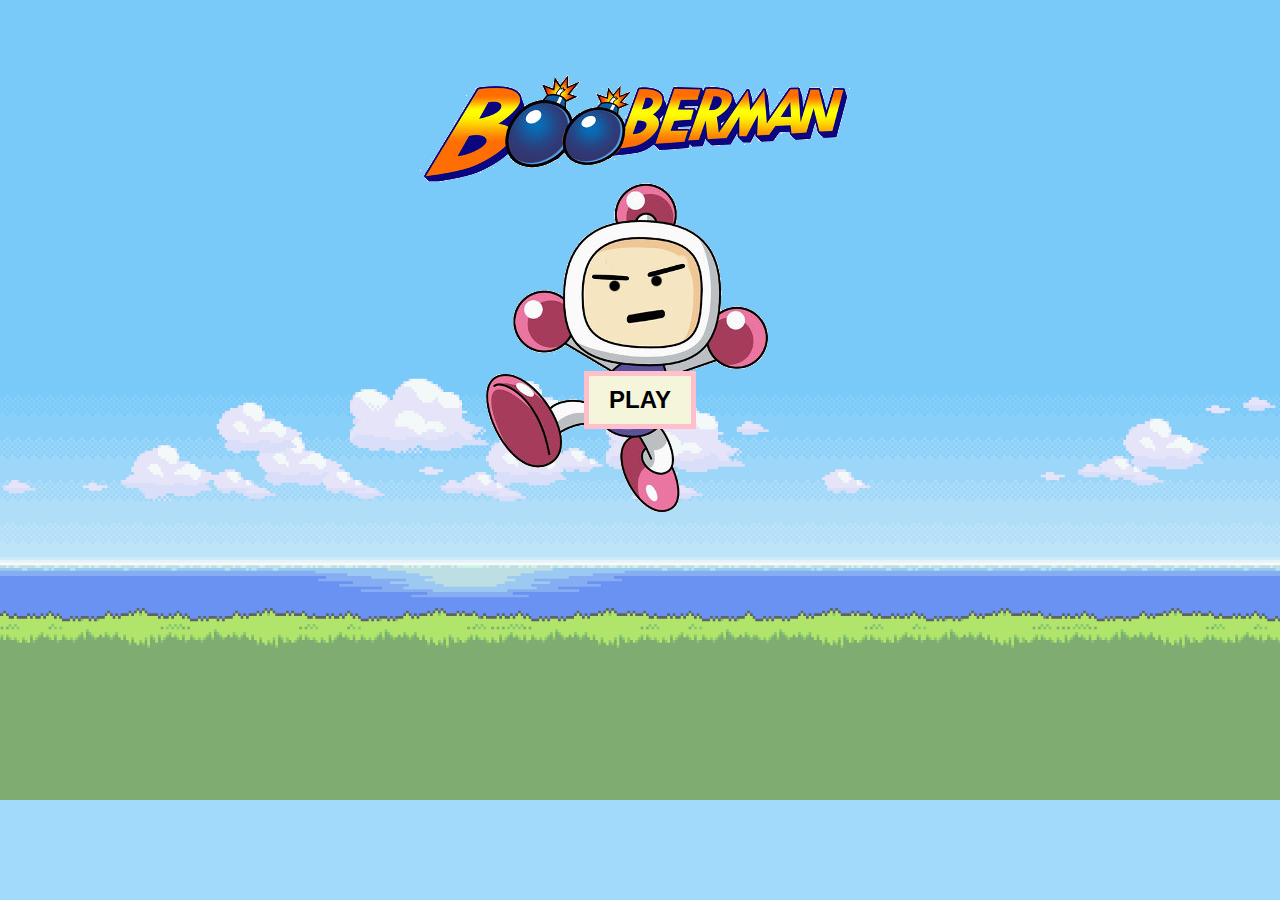
<file: index.html>
<!DOCTYPE html>
<html lang="en">

<head>
    <meta charset="UTF-8">
    <meta name="viewport" content="width=device-width, initial-scale=1.0">
    <meta http-equiv="X-UA-Compatible" content="ie=edge">
    <link rel="stylesheet" type="text/css" href="assets/css/main.css">
    <title>Bomberman</title>
</head>

<body>
    <div class="panel">
        <a class="tbut" href="assets/_partials/jeu.html">
            <input type="button" class="butt" name="PLAY " value="PLAY" />
        </a>
    </div>

    <script src="assets/js/main.js"></script>
</body>

</html>
</file>
<file: assets/css/main.css>
body {
    background-image: url('../medias/background.png');
    background-color: #A2DAFB;
    background-size: cover;
    background-repeat: no-repeat;
    max-height: 1200px;
}

main {
    margin: auto;
    display: flex;
    justify-content: space-around;
    align-items: center;
}

h1 {
    text-align: center;
    animation: colorblink 0.08s infinite;
    font-family: Verdana, Geneva, Tahoma, sans-serif;
}

#map {
    position: relative;
    width: 700px;
    height: 500px;
    background-color: rgba(254, 254, 254, 0.3);
    margin-top: 50px;
}

.logo-left {
    background-image: url('../medias/bomberman-logo.png');
    background-repeat: no-repeat;
    width: 236px;
    height: 236px;
}

.logo-right {
    background-image: url('../medias/bomberman-logo-right.png');
    background-repeat: no-repeat;
    width: 236px;
    height: 236px;
}

.wall {
    position: absolute;
    width: 50px;
    height: 50px;
}

.wall-destruct {
    position: absolute;
    width: 50px;
    height: 50px;
    background-image: url('../medias/cloud.svg');
    z-index: -10;
}

.explosion {
    position: absolute;
    width: 50px;
    height: 50px;
}

.floor {
    position: absolute;
    width: 50px;
    height: 50px;
    z-index: -10;
}

#bomb {
    position: absolute;
    background-image: url('../medias/bomb.svg');
    display: none;
    width: 50px;
    height: 50px;
}

#bomberman {
    position: absolute;
    width: 50px;
    height: 50px;
    background-image: url('../medias/bomberman.svg');
    top: 50px;
    left: 50px;
    z-index: 400;
}

#monster {
    position: absolute;
    background-image: url('../medias/monster.svg');
    width: 50px;
    height: 50px;
    top: 100px;
    left: 100px;
}

.replay {
    font-size: 30px;
    font-weight: bolder;
}

.timer {
    position: absolute;
    top: 10px;
    left: 10px;
    color: red;
    z-index: 100;
    font-family: Verdana, Geneva, Tahoma, sans-serif;
}

#monster {
    position: absolute;
    background-image: url('../medias/monsterdown.svg');
    width: 50px;
    height: 50px;
    top: 200px;
    left: 500px;
}

.timer {
    position: absolute;
    top: 10px;
    left: 10px;
    color: red;
    z-index: 100;
    font-family: Verdana, Geneva, Tahoma, sans-serif;
}

.panel {
    justify-content: center;
    width: 700px;
    height: 500px;
    background-image: url('../medias/panel.png');
    background-size: cover;
    background-repeat: no-repeat;
    margin: auto;
    text-align: center;
    align-content: center;
    display: flex;
    margin-top: 50px;
}

.butt {
    padding: 10px 20px;
    font-size: 1.5rem;
    text-decoration: none !important;
    font-weight: bolder;
    background-color: beige;
    border: 5px solid;
    border-color: pink;
    margin: auto;
}

.tbut {
    text-decoration: none;
    align-self: center;
    margin-top: 200px;
}

#gameover {
    position: absolute;
    display: none;
    width: 300px;
    height: 100px;
    top: 150px;
    left: 250px;
    font-family: Verdana, Geneva, Tahoma, sans-serif;
    font-size: 70px;
    z-index: 1000;
}

#gamewin {
    position: absolute;
    display: none;
    width: 300px;
    height: 100px;
    top: 150px;
    left: 250px;
    font-family: Verdana, Geneva, Tahoma, sans-serif;
    font-size: 70px;
    z-index: 1000;
}

.lifebar {
    z-index: 10000;
    position: absolute;
    bottom: 6px;
    left: 5px;
}

.blink {
    color: red;
    animation: colorblink 0.08s infinite;
}

@keyframes colorblink {
    0% {}
    25% {
        color: green;
    }
    25% {
        color: rgb(38, 0, 255);
    }
    10% {
        color: rgb(255, 255, 255);
    }
    10% {
        color: rgb(200, 170, 0)
    }
}

@media screen and (max-width: 1024px) {
    .logo-left,
    .logo-right {
        display: none;
    }
}
</file>
